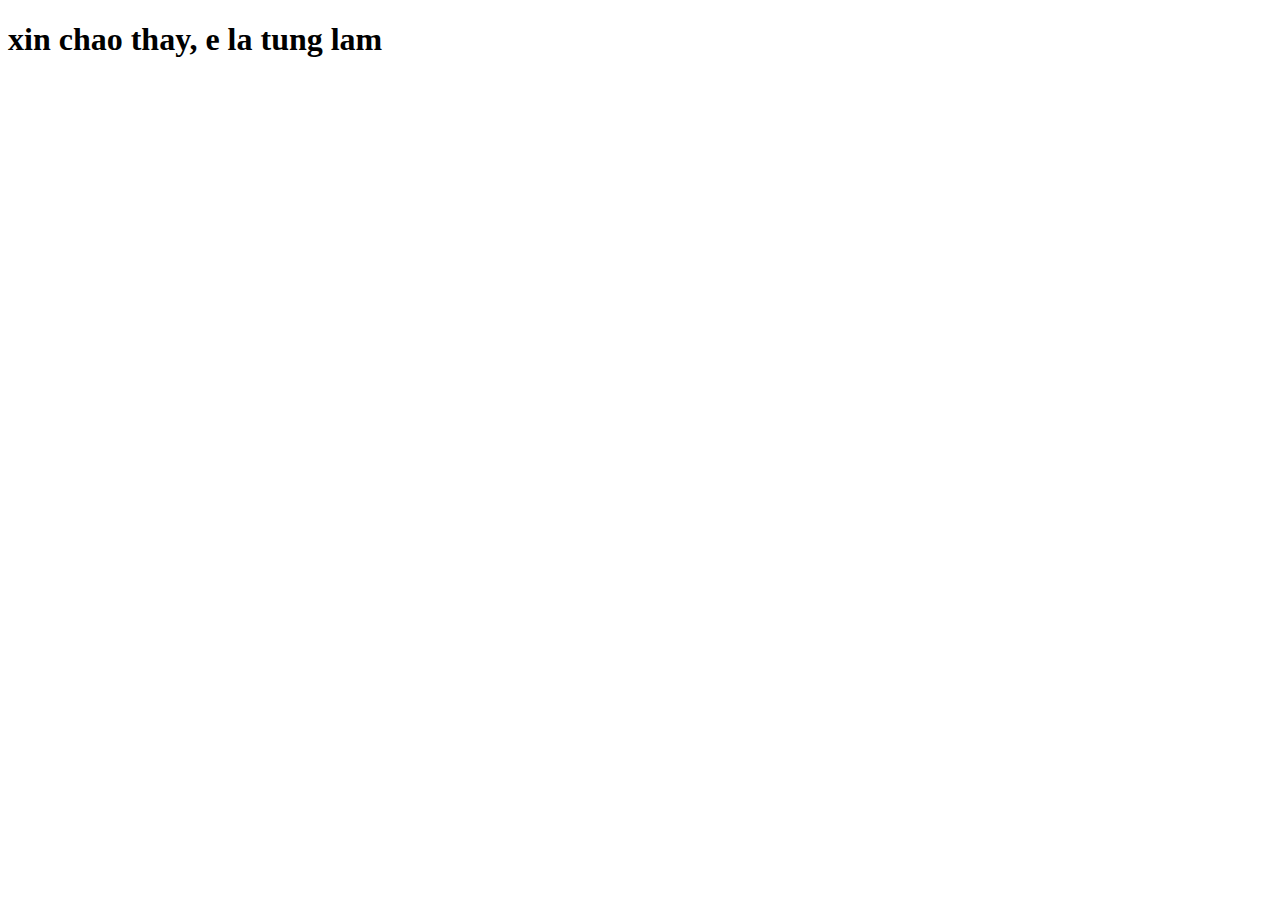
<file: SS1/index.html>
<!DOCTYPE html>
<html lang="en">

<head>
  <meta charset="UTF-8">
  <meta name="viewport" content="width=device-width, initial-scale=1.0">
  <title>Document</title>
</head>

<body>

  <h1>xin chao thay, e la tung lam</h1>

</body>

</html>
</file>
